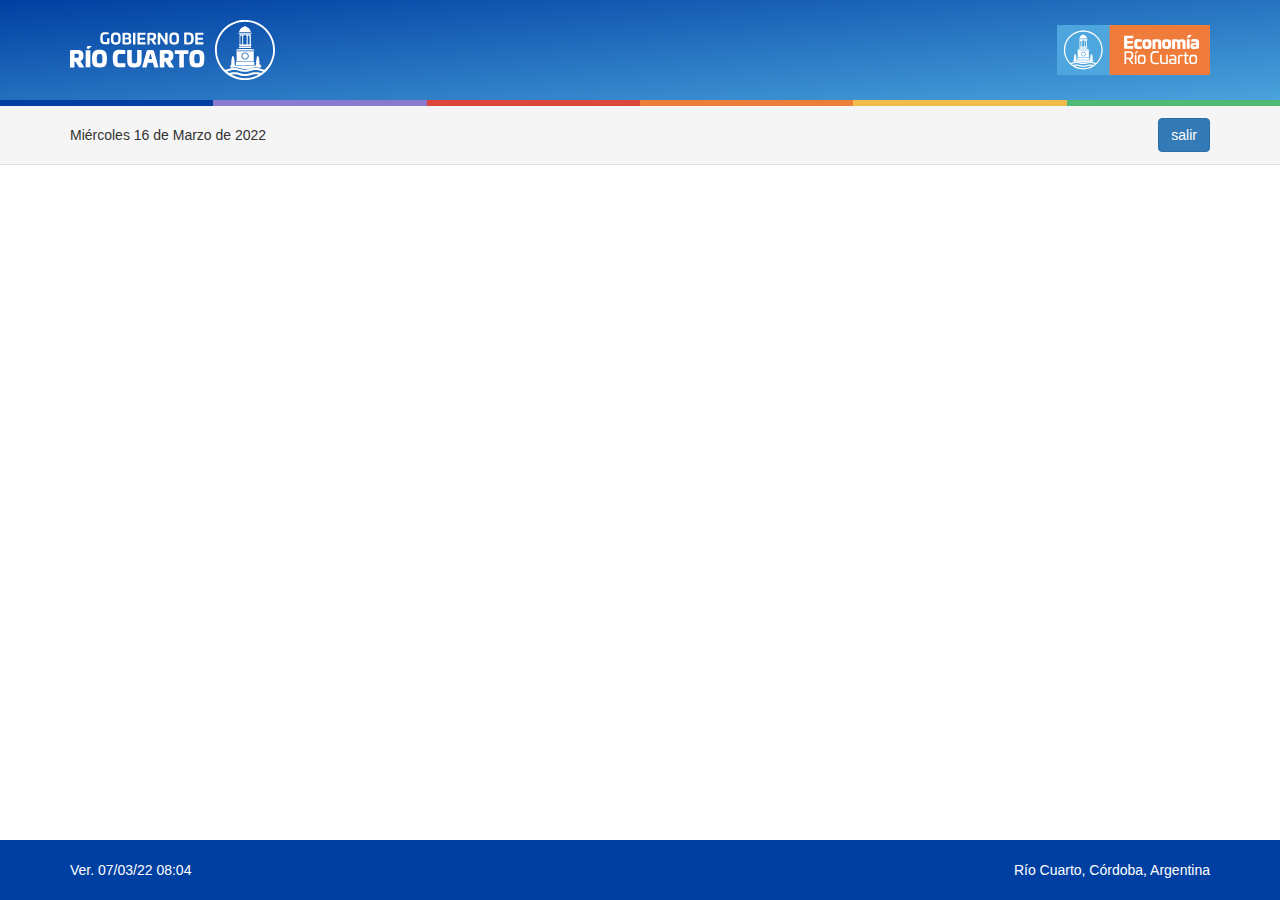
<file: index.html>
<!DOCTYPE html>
<html lang="en">
  <head>
    <meta charset="UTF-8" />
    <meta http-equiv="X-UA-Compatible" content="IE=edge" />
    <meta name="viewport" content="width=device-width, initial-scale=1.0" />
    <title>Document</title>
    <link rel="stylesheet" href="./css/bootstrap/css/bootstrap.min.css" />
    <link rel="stylesheet" href="./css/styles.css" />
  </head>

  <body>
    <!-- ini header -->
    <header>
      <div class="container">
        <div class="content">
          <a href="">
            <img
              class="img-responsive logo"
              src="svg/logo-gobierno-blanco.svg"
              alt="Gobierno de Río Cuarto"
            />
          </a>
          <a href="">
            <img
              class="img-responsive logo-sm"
              src="svg/logo-economia.svg"
              alt="Isologo Administración Tributaria"
            />
          </a>
        </div>
      </div>
      <!-- ini barcolor -->
      <div class="barcolor">
        <div class="item item-1"></div>
        <div class="item item-2"></div>
        <div class="item item-3"></div>
        <div class="item item-4"></div>
        <div class="item item-5"></div>
        <div class="item item-6"></div>
      </div>
      <!-- end barcolor -->
    </header>
    <!-- end header -->

    <!-- ini extra nav -->
    <nav>
      <div class="container">
        <div class="content">
          <p>Miércoles 16 de Marzo de 2022</p>
          <div>
            <a href="" class="btn btn-primary">salir</a>
          </div>
        </div>
      </div>
    </nav>
    <!-- end extra nav -->

    <!-- ini footer -->
    <footer>
      <div class="container">
        <div class="content">
          <p>Ver. 07/03/22 08:04</p>
          <p>Río Cuarto, Córdoba, Argentina</p>
        </div>
      </div>
    </footer>
    <!-- end footer -->
  </body>
</html>
</file>
<file: css/styles.css>
:root {
  --black: #222222;
  --blue: #003fa2;
  --gray: #a5a5a5;
  --green: #4eba74;
  --lightblue: #4ba6de;
  --orange: #eb7e39;
  --purple: #8c78cf;
  --red: #dd463c;
  --white: #ffffff;
  --yellow: #f1bd4a;
}
html {
  min-height: 100%;
  position: relative;
}
body {
  background-color: white;
  margin-bottom: 60px;
}

/* header */
header {
  background: -webkit-linear-gradient(top left, #003fa2, #4ca6de);
  background: -moz-linear-gradient(top left, #003fa2, #4ca6de);
  background: linear-gradient(to bottom right, #003fa2, #4ca6de);
}
.content {
  padding: 20px 0;
  display: flex;
  align-items: center;
  justify-content: space-between;
}
.logo-sm {
  height: 50px;
}
.logo {
  height: 60px;
}
nav {
  background-color: #f5f5f5;
  border-bottom: 1px solid #ddd;
}
nav .content {
  padding: 12px 0;
  display: flex;
}
nav p {
  margin-bottom: 0;
  color: #333;
}

/* barcolor */
.barcolor {
  display: grid;
  grid-template-columns: repeat(6, 1fr);
}
.barcolor .item {
  height: 6px;
}
.barcolor .item-1 {
  background-color: var(--blue);
}
.barcolor .item-2 {
  background-color: var(--purple);
}
.barcolor .item-3 {
  background-color: var(--red);
}
.barcolor .item-4 {
  background-color: var(--orange);
}
.barcolor .item-5 {
  background-color: var(--yellow);
}
.barcolor .item-6 {
  background-color: var(--green);
}

/* footer */
footer {
  background-color: var(--blue, black);
  color: white;
  position: absolute;
  bottom: 0;
  width: 100%;
}
footer .content {
  height: 60px;
  display: flex;
  align-items: center;
  justify-content: space-between;
}
footer p {
  margin-bottom: 0;
}

@media (max-width: 767px) {
  /* header */
  .content {
    padding: 15px 0;
  }
  .logo-sm {
    height: 38px;
  }
  .logo {
    height: 48px;
  }

  /* barcolor */
  .barcolor .item {
    height: 4px;
  }

  /* footer */
  footer {
    font-size: 1.2rem;
  }
}
</file>
